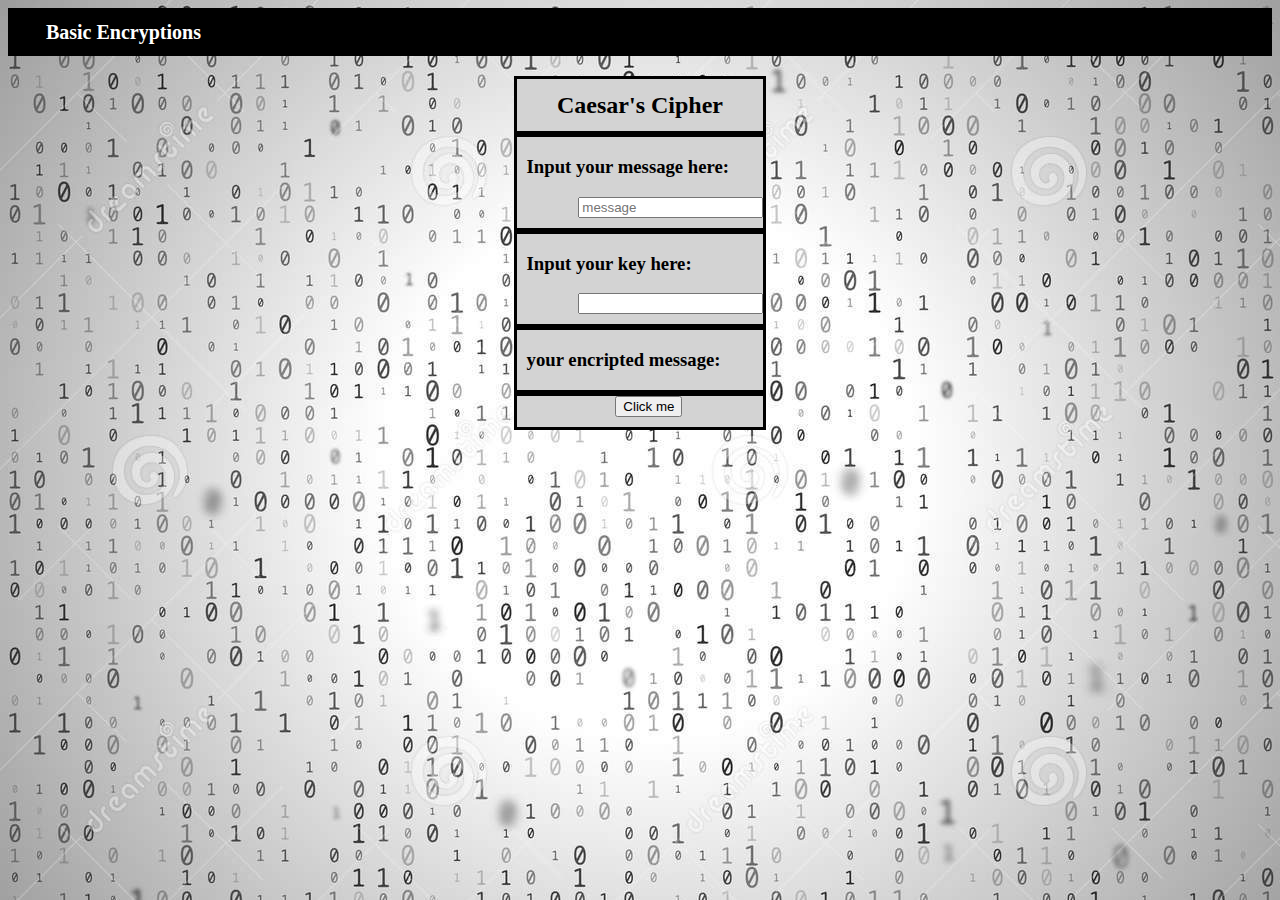
<file: Ceasar Cipher/index.html>
<!DOCTYPE html> 
<html>
<head>
	<title>Caesar's Cipher</title>
	<link rel="stylesheet" type="text/css" href="style.css">
	<div id = "header">
		<h1> Basic Encryptions </h1>
	</div>
</head>
<body>
	<h2> Caesar's Cipher </h2>

	<div id="messageIN">
		<h3> Input your message here: </h3>
		<input type="text" name="message" id="inputmsg" placeholder="message">
	</div>


	<div id="key">
		<h3> Input your key here: </h3>
		<input type="number" name="messageIN" id="keyInput">
	</div>


	<div id="messageOUT"> 
		<h3>your encripted message:</h3>
		<p id="result"> </p>
	</div>

	<div id="key">
		<button onclick="getWords()">Click me</button>
	</div>

</body>

	<script type="text/javascript" src="script.js"></script>
</html>
</file>
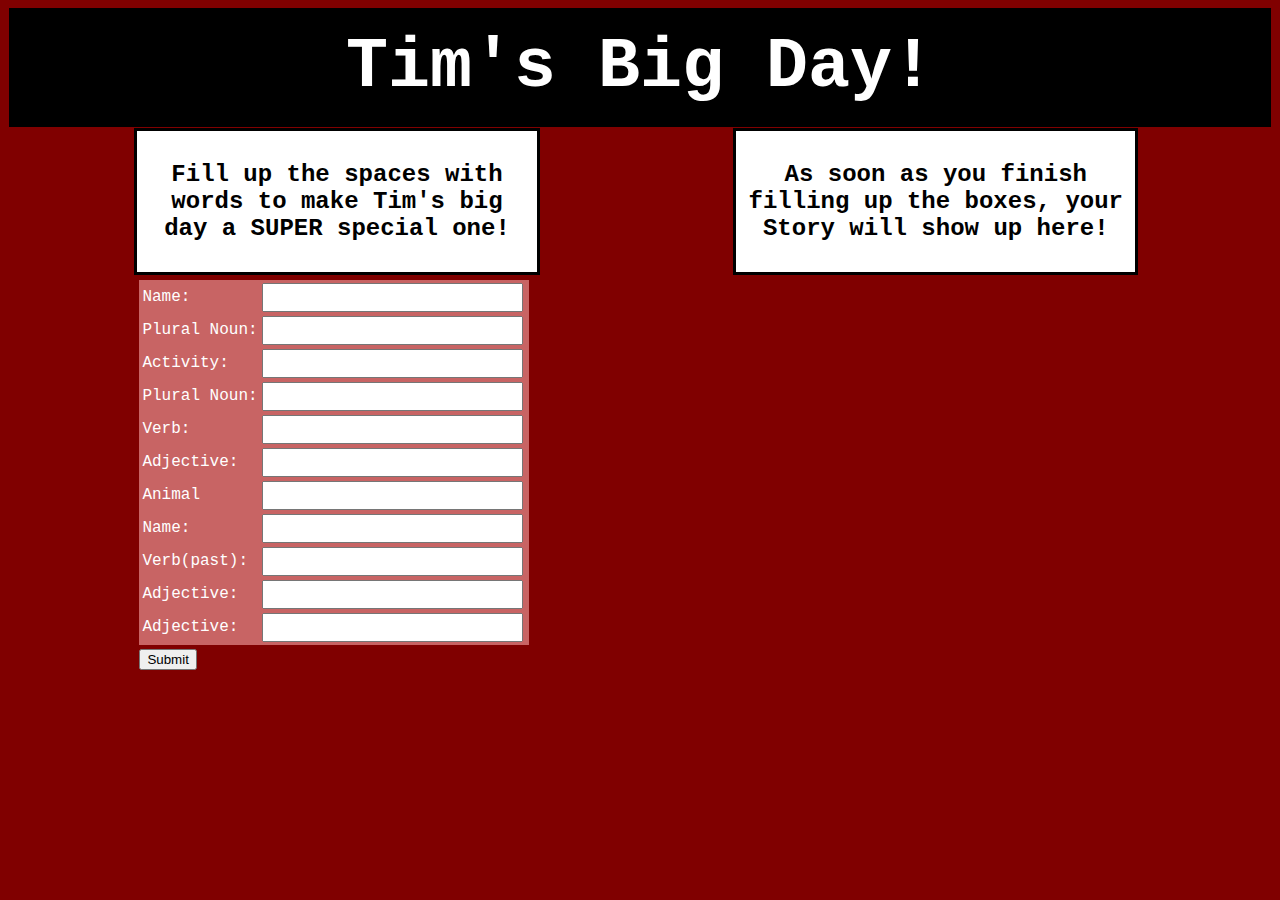
<file: Mad Lib/index.html>
<!DOCTYPE html>
<html>
<head>
	<title>Mad Lib</title>
	<link rel="stylesheet" type="text/css" href="style.css">
</head>
<body>
	<h1 id = "title"> Tim's Big Day! </h1>
	<div id = "textleft"> <h2 id = "expl"> Fill up the spaces with words to make Tim's big day a SUPER special one! </h2> </div>
	<div id = "textright"> <h2 id = "result"> As soon as you finish filling up the boxes, your Story will show up here!</h2> </div>
	

<div id = "row2">
	<div id = "table"> <table>

	<tr><td>Name:</td><td><input type="text" id="input1"></td></tr>
	<tr><td>Plural Noun:</td><td><input type="text" id="input2"></td></tr>
	<tr><td>Activity:</td><td><input type="text" id="input3"></td></tr>
	<tr><td>Plural Noun:</td><td><input type="text" id="input4"></td></tr>
	<tr><td>Verb:</td><td><input type="text" id="input5"></td></tr>
	<tr><td>Adjective:</td><td><input type="text" id="input6"></td></tr>
	<tr><td>Animal</td><td><input type="text" id="input7"></td></tr>
	<tr><td>Name:</td><td><input type="text" id="input8"></td></tr>
	<tr><td>Verb(past):</td><td><input type="text" id="input9"></td></tr>
	<tr><td>Adjective:</td><td><input type="text" id="input10"></td></tr>
	<tr><td>Adjective:</td><td><input type="text" id="input11"></td></tr>
	</table> </div>
<br>
	<button id="submitButton">Submit</button>



	<div>
		<p  id = "story" style="display:none">
		</p>
	</div> 

</div>


</body>
<script type="text/javascript" src="script.js"></script>
</html>
</file>
<file: Ceasar Cipher/style.css>
h1 {
	margin-left: 2%;
	padding: 1%;
	color: white;
	background-color: black;
	margin-top: 0px;
	font-size: 20px;
}
h2 {
	margin-left: 40%;
	margin-right: 40%;
	border: solid;
	background-color: lightgrey;
	text-align: center;
	margin-bottom: 0px;
	padding: 1%;
}


#messageOUT {
	margin-left: 40%;
	margin-right: 40%;
	border: solid;
	background-color: lightgrey;

}

#messageIN {
	margin-left: 40%;
	margin-right: 40%;
	border: solid;
	background-color: lightgrey;
	padding-bottom: 10px;
}

#key {
	margin-left: 40%;
	margin-right: 40%;
	border: solid;
	background-color: lightgrey;
	padding-bottom: 10px;
}
#header {
	background-color: black;
}

input {
	margin-left: 25%;
	margin-right: auto;
}

h3 {
	padding-left: 10px;
}
p {
	text-align: center;
}

button {
	margin-left: 40%;
}

body {
	background-image: url(codebackg.jpg);
}
</file>
<file: Mad Lib/style.css>
#title {
	/*border: solid;
	border-style: double;
	border-top-color: red;*/
	background-color: black;
	color: white;
	padding-top: 20px;
	padding-bottom: 20px;
	/*margin-left: 40%;
	margin-right: 40%;*/
	text-align: center;

	margin: 1px;
	font-size: 70px;
	font-family: "Lucida Console", Courier, monospace;
}
h2 { 
color: black;
background-color: white;
font-family: "Lucida Console", Courier, monospace;
text-align: center;
 }

 #textleft {
border: solid;
background-color:  white;
padding: 10px;
display: inline-block;
margin-left: 10%;
width: 30%;

 }

  #textright {
background-color:  white;
padding: 10px;
display: inline-block;
margin-left: 15%;
width: 30%;
border: solid;
 }

 #table {
 	width: 39.5%;
 	background-color: rgb(200, 100, 100);
 	display: inline-block;
 	margin: auto;
 }
 #story {
 	width: 38.5%;
 	margin-left: 20.5%;
 	background-color: rgb(200, 100, 100);
 	display: inline-block;
 	font-family: "Lucida Console", Courier, monospace;
 	font-size: 21.5px;
 	padding-left: 0.5%;
 	padding-right: 0.5%;
 	color: white;
 }



 #row2 {
 	/*background-color: lightblue;*/
 	padding: 5px;
 	margin-left: 10%;
 	width: 78%;
 }

 td {
 font-family: "Lucida Console", Courier, monospace;
 color: white;
 }
 input {
 font-family: "Lucida Console", Courier, monospace;
 color: black;
 font-size: 20px;
 }

body {
	background-color: maroon;
}
</file>
